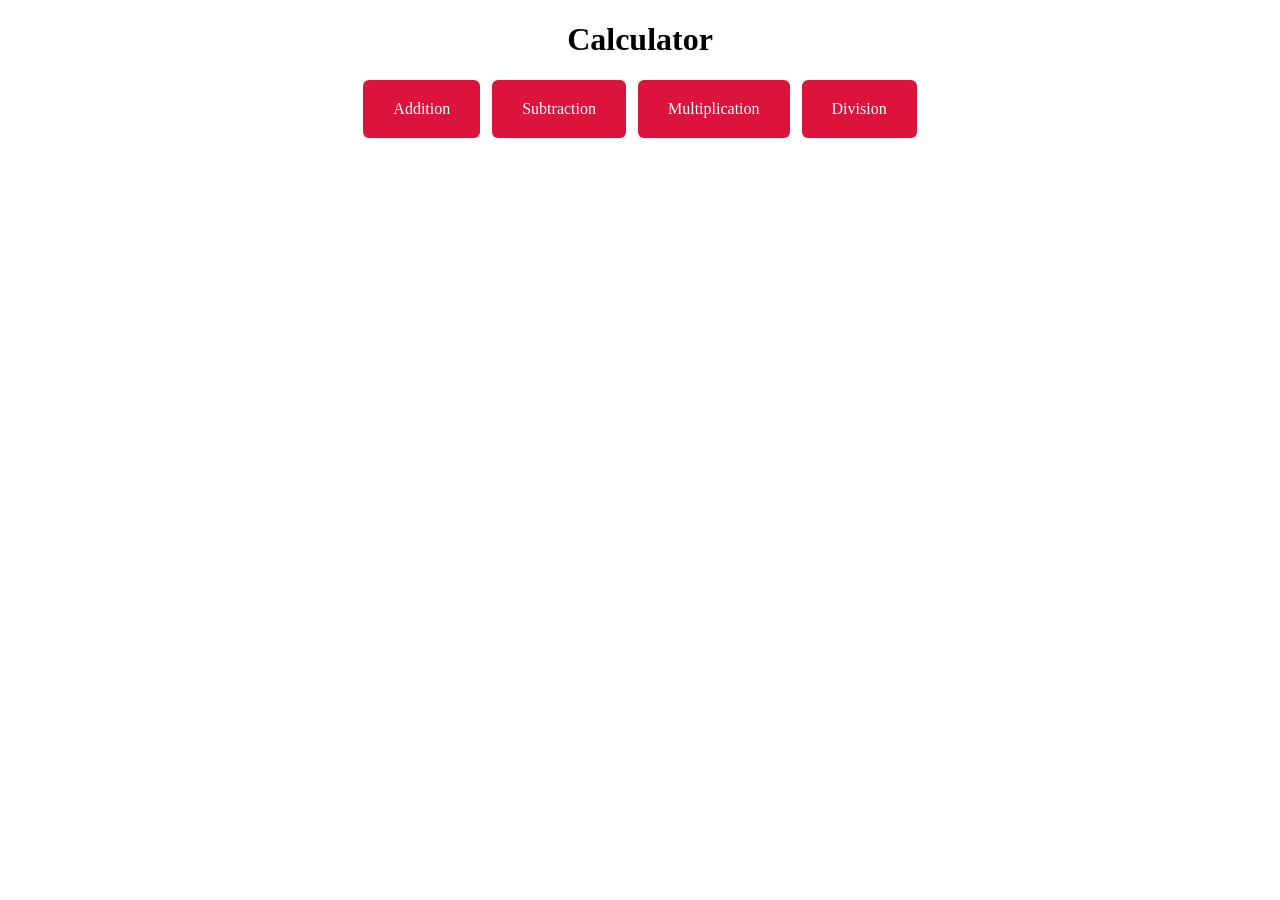
<file: index.html>
<!DOCTYPE html>
<html lang="en">
<head>
    <meta charset="UTF-8">
    <meta name="viewport" content="width=device-width, initial-scale=1.0">
    <title>Calculator</title>
    <link rel="stylesheet" href="./style.css">
</head>
<body>
    <header>
        <h1>Calculator</h1>
    </header>

 <main class="buttons">
    <a class="button" href="addition.html">Addition</a>
    <a class="button" href="subtraction.html">Subtraction</a>
    <a class="button" href="multiplication.html">Multiplication</a>
    <a class="button" href="division.html">Division</a>
</main>


    <footer>
        
    </footer>
</body>
</html>
</file>
<file: style.css>
header {
    text-align: center;
}

main {
    display: flex;
    flex-wrap: wrap; /* allows wrapping on smaller screens */
    justify-content: center;
    gap: 12px; /* better spacing between items */
}

.button {
    display: inline-block; /* ensures buttons act like inline-flex elements */
    padding: 20px 30px;
    border-radius: 6px;
    text-align: center;
    font-size: 16px;
    background-color: crimson;
    text-decoration: none;
    color: white;
    transition: 0.3s ease; /* smooth hover effect */
}

.button:hover {
    background-color: rgb(200, 0, 50);
}
</file>
<file: Home/style.css>
header {
    text-align: center;
}

main {
    display: flex;
    flex-wrap: wrap; /* allows wrapping on smaller screens */
    justify-content: center;
    gap: 12px; /* better spacing between items */
}

.button {
    display: inline-block; /* ensures buttons act like inline-flex elements */
    padding: 20px 30px;
    border-radius: 6px;
    text-align: center;
    font-size: 16px;
    background-color: crimson;
    text-decoration: none;
    color: white;
    transition: 0.3s ease; /* smooth hover effect */
}

.button:hover {
    background-color: rgb(200, 0, 50);
}
</file>
